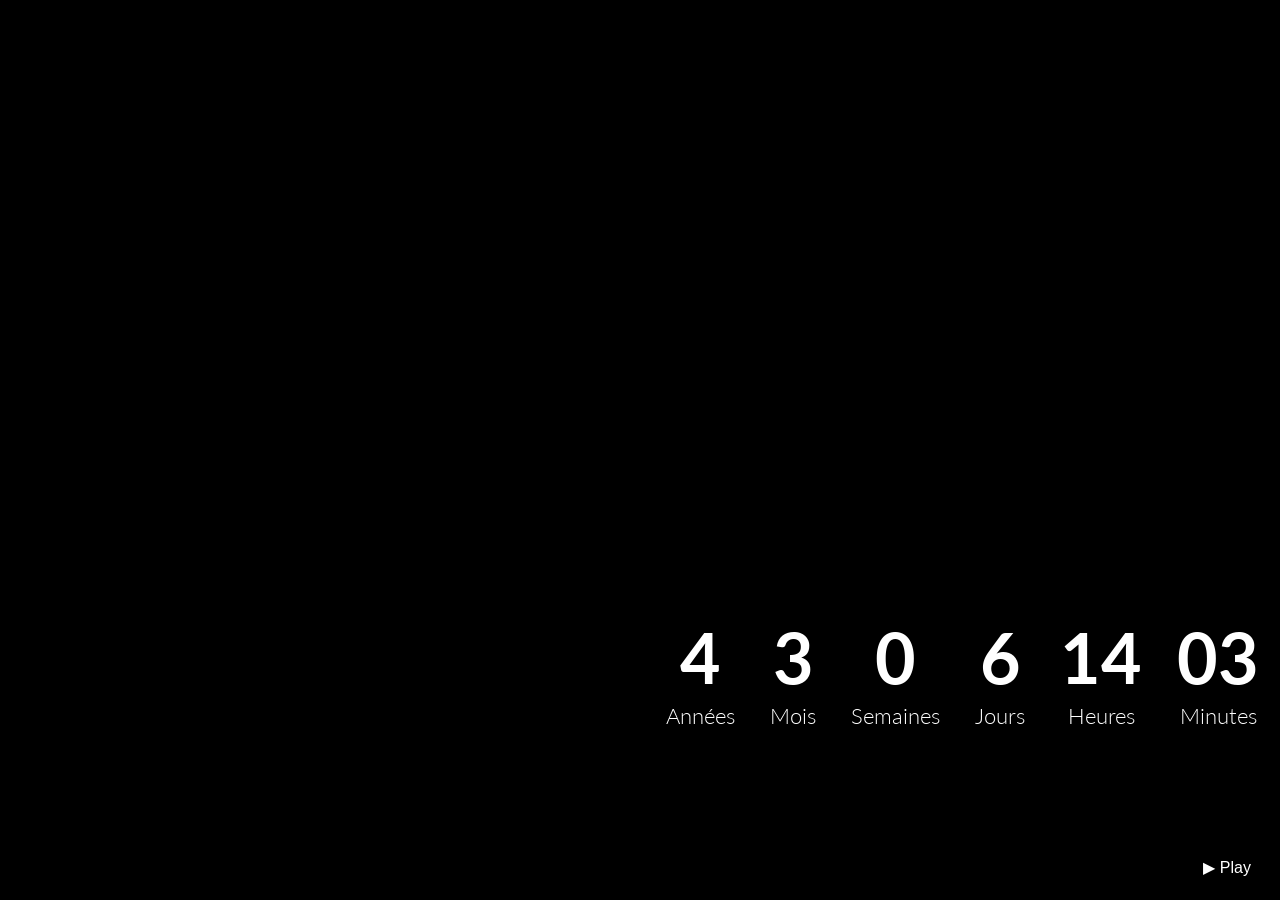
<file: index.html>
<!DOCTYPE html>
<html lang="fr">

<head>
<meta charset="UTF-8">
<title>Compteur</title>

<style>

html, body {
    margin:0;
    padding:0;
    width:100%;
    height:100%;
    overflow:hidden;
    background:#000;
}


/* Le compteur devient directement la page */

#counter-container {

    position:absolute;

    inset:0;

    width:100%;
    height:100%;

    overflow:hidden;

}


/* Intégration simple du compteur */

#counter-frame {

    width:100%;
    height:100%;

    border:0;

    display:block;

}


/* Bouton de secours navigateur */

#playButton {

    display:none;

    position:fixed;

    bottom:15px;
    right:15px;

    z-index:99998;

    background:rgba(0,0,0,0.5);

    color:white;

    border:none;

    padding:8px 14px;

    border-radius:8px;

    cursor:pointer;

    font-size:16px;

}


/* écran blanc synchronisé */

#whiteFade {

    position:fixed;

    inset:0;

    background:white;

    opacity:0;

    pointer-events:none;

    z-index:99997;

    transition:opacity 1s linear;

}


</style>

</head>


<body>


<!-- COMPTEUR DIRECTEMENT DANS LA PAGE -->

<div id="counter-container">

<link rel="stylesheet" href="style.css">

<div id="obs-wrapper">

    <iframe src="canva-iframe.html"></iframe>


    <div class="resize-handle resize-top" data-side="top"></div>

    <div class="resize-handle resize-bottom" data-side="bottom"></div>

    <div class="resize-handle resize-left" data-side="left"></div>

    <div class="resize-handle resize-right" data-side="right"></div>

</div>

<script src="obs-controls.js"></script>

<script src="music-sync.js"></script>

<!-- Bouton si autoplay bloqué -->

<button id="playButton">
▶ Play
</button>



<!-- écran blanc final -->

<div id="whiteFade"></div>



<!-- Musique principale -->

<audio id="mainMusic" loop>

<source src="https://res.cloudinary.com/zp5nbve7/video/upload/v1784754618/ezyZip_bxpow8.mp4">

</audio>



<!-- Deuxième son -->

<audio id="secondSound">

<source src="https://res.cloudinary.com/zp5nbve7/video/upload/v1784992368/zero-time_music_gfbxon.m4a">

</audio>



<script>

const mainMusic =
document.getElementById("mainMusic");


const secondSound =
document.getElementById("secondSound");


const playButton =
document.getElementById("playButton");



let started = false;



function startMusic(){


    mainMusic.volume = 1;


    mainMusic.play()

    .catch(()=>{

        playButton.style.display="block";

    });


}



playButton.onclick=function(){

    mainMusic.play();

    playButton.style.display="none";

};



/*
Synchronisation UTC
*/

const fadeStart =
Date.UTC(2032,7,28,13,42,50);


const fadeEnd =
Date.UTC(2032,7,28,13,43,0);


const whiteScreen =
Date.UTC(2032,7,28,13,43,59);


const secondStart =
Date.UTC(2032,7,28,13,44,0);



function timer(){

    const now = Date.now();



    // lancement automatique de la musique

    if(!started){

        started=true;

        startMusic();

    }



    // fondu musique principale

    if(now >= fadeStart && now <= fadeEnd){


        let progress =
        (now - fadeStart) /
        (fadeEnd - fadeStart);



        mainMusic.volume =
        Math.max(0,1-progress);


    }



    // écran blanc

    if(now >= whiteScreen){


        document.getElementById("whiteFade")
        .style.opacity="1";


    }



    // deuxième son

    if(now >= secondStart && secondSound.paused){


        mainMusic.pause();


        secondSound.play();



        setTimeout(()=>{


            mainMusic.currentTime=0;

            mainMusic.volume=1;


            mainMusic.play();


        },10000);



    }



    requestAnimationFrame(timer);

}



timer();


</script>



</script>
</body>
</html>
</file>
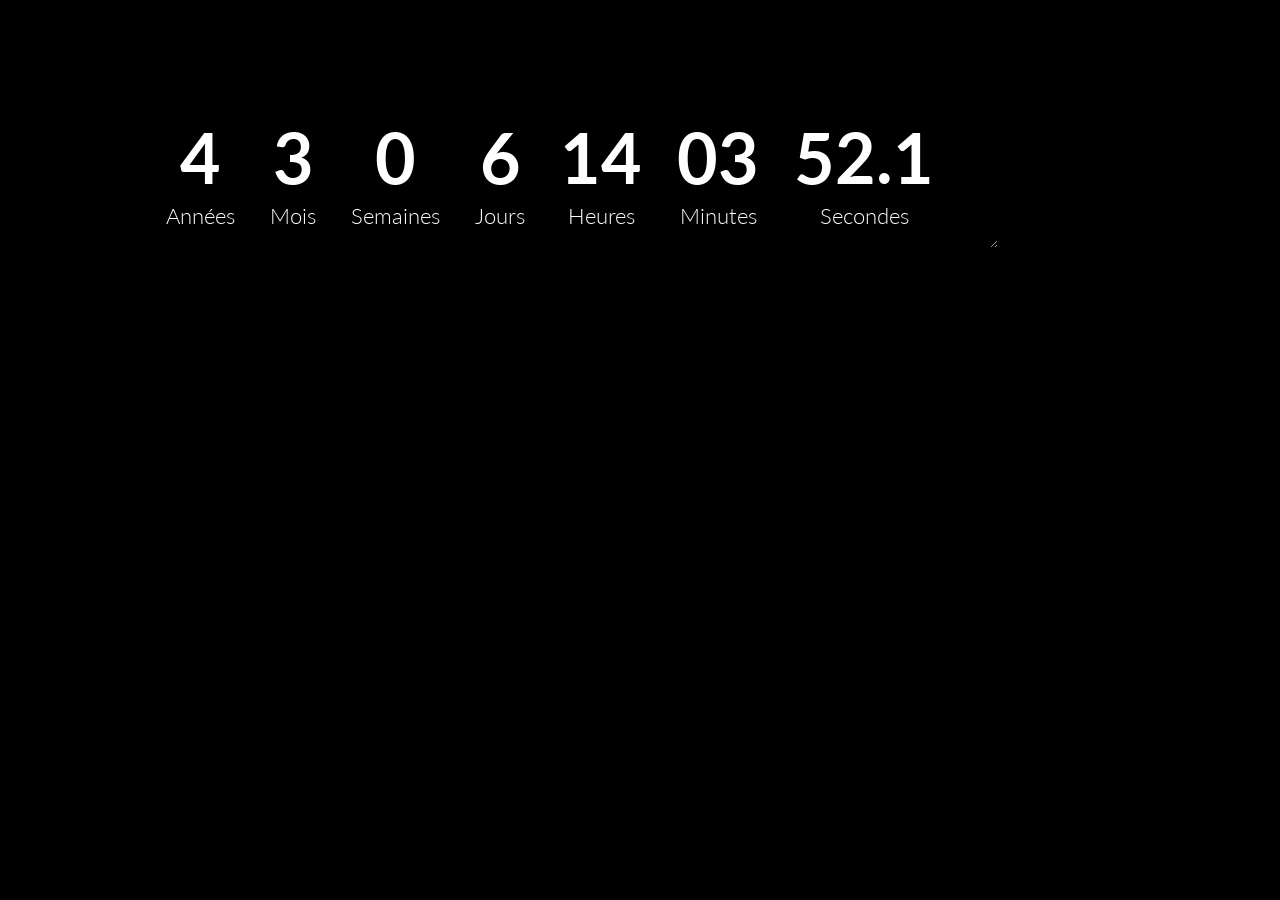
<file: canva-iframe.html>
<!DOCTYPE html>
<html lang="fr">
<head>
<meta charset="UTF-8">

<style>
html, body {
    margin: 0;
    padding: 0;
    width: 100%;
    height: 100%;
    overflow: hidden; /* Supprime les scrollbars */
    background: #000;
}

#canva {
    position: fixed;
    inset: 0;
    overflow: hidden;
}

#canva iframe {
    position: absolute;
    top: 50%;
    left: 50%;

    /* Plus grand que le conteneur */
    width: 115%;
    height: 115%;

    /* Centre l'iframe */
    transform: translate(-50%, -50%);

    border: none;
}
</style>

</head>
<body>
<!DOCTYPE html>
<html lang="fr">
<head>
<meta charset="UTF-8">
<meta name="viewport" content="width=device-width, initial-scale=1.0">
<title>Connexion</title>

<style>
*{
    margin:0;
    padding:0;
    box-sizing:border-box;
}

html,body{
    width:100%;
    height:100%;
    overflow:hidden;
    background:#000;
    font-family:Arial, Helvetica, sans-serif;
}

body{
    display:flex;
    justify-content:center;
    align-items:center;
}

#fakeLock{
    width:380px;
    background:#111;
    border:2px solid #333;
    border-radius:18px;
    padding:35px;
    text-align:center;
    box-shadow:0 0 40px rgba(255,255,255,.08);
}

#fakeLock h2{
    color:#fff;
    font-size:30px;
    margin-bottom:25px;
}

#fakeLock input{
    width:100%;
    height:50px;
    border:none;
    outline:none;
    border-radius:12px;
    padding:0 15px;
    background:#1d1d1d;
    color:#fff;
    font-size:18px;
    margin-bottom:18px;
}

#fakeLock input::placeholder{
    color:#888;
}

#fakeLogin{
    width:100%;
    height:50px;
    border:none;
    border-radius:12px;
    cursor:pointer;
    font-size:18px;
    font-weight:bold;
    color:white;
    background:linear-gradient(90deg,#8C52FF,#FF66C4,#FFDE59);
    transition:.25s;
}

#fakeLogin:hover{
    transform:scale(1.03);
}

#fakeError{
    color:#ff5a5a;
    margin-top:18px;
    min-height:24px;
    font-size:16px;
}

#protectedContent{
    display:none;
}
</style>
</head>

<body>

<div id="canva">
    <iframe
        loading="lazy"
        src="https://www.canva.com/design/DAHQHalUtOM/VW_lvRTYlOogieRFHmu3SA/view?embed"
        allowfullscreen
        allow="fullscreen">
    </iframe>
</div>

<style>

#source-clock {
    position: fixed;

    top: 100px;
    left: 100px;

    width: 900px;
    height: 150px;

    border: 2px dashed transparent;

    resize: both;
    overflow: hidden;

    z-index:999999;

    cursor:move;
}

#source-clock:hover{
    border-color:#00aaff;
}


#source-clock iframe{
    width:100%;
    height:100%;
    border:0;
    pointer-events:none;
}

</style>


<div id="source-clock">

    <iframe src="clock.html"></iframe>

</div>


<script>

const box = document.getElementById("source-clock");

let move=false;
let offsetX=0;
let offsetY=0;


box.addEventListener("mousedown", e=>{

    move=true;

    offsetX=e.clientX-box.offsetLeft;
    offsetY=e.clientY-box.offsetTop;

});


document.addEventListener("mousemove",e=>{

    if(move){

        box.style.left=(e.clientX-offsetX)+"px";
        box.style.top=(e.clientY-offsetY)+"px";

    }

});


document.addEventListener("mouseup",()=>{

    move=false;

});

</script>

</body>
</html>
</file>
<file: style.css>
html, body {

    margin:0;
    padding:0;

    width:100%;
    height:100%;

    overflow:hidden;

    background:#000;

}



/* Fenêtre type OBS */

#obs-wrapper {

    position:absolute;

    left:500px;
    top:500px;


    width:800px;
    height:450px;


    overflow:hidden;

    background:#000;


}




/* iframe du compteur */

#obs-wrapper iframe {

    position:absolute;

    left:0;
    top:0;


    width:100%;
    height:100%;


    border:0;

    display:block;


}




/* ==========================
   POIGNÉES DE REDIMENSIONNEMENT
   ========================== */


.resize-handle {

    position:absolute;

    z-index:9999;

    background:transparent;

}



/* Haut */

.resize-top {

    top:-6px;

    left:0;

    width:100%;

    height:12px;


    cursor:n-resize;

}



/* Bas */

.resize-bottom {

    bottom:-6px;

    left:0;

    width:100%;

    height:12px;


    cursor:s-resize;

}



/* Gauche */

.resize-left {

    left:-6px;

    top:0;

    width:12px;

    height:100%;


    cursor:w-resize;

}



/* Droite */

.resize-right {

    right:-6px;

    top:0;

    width:12px;

    height:100%;


    cursor:e-resize;

}
</file>
